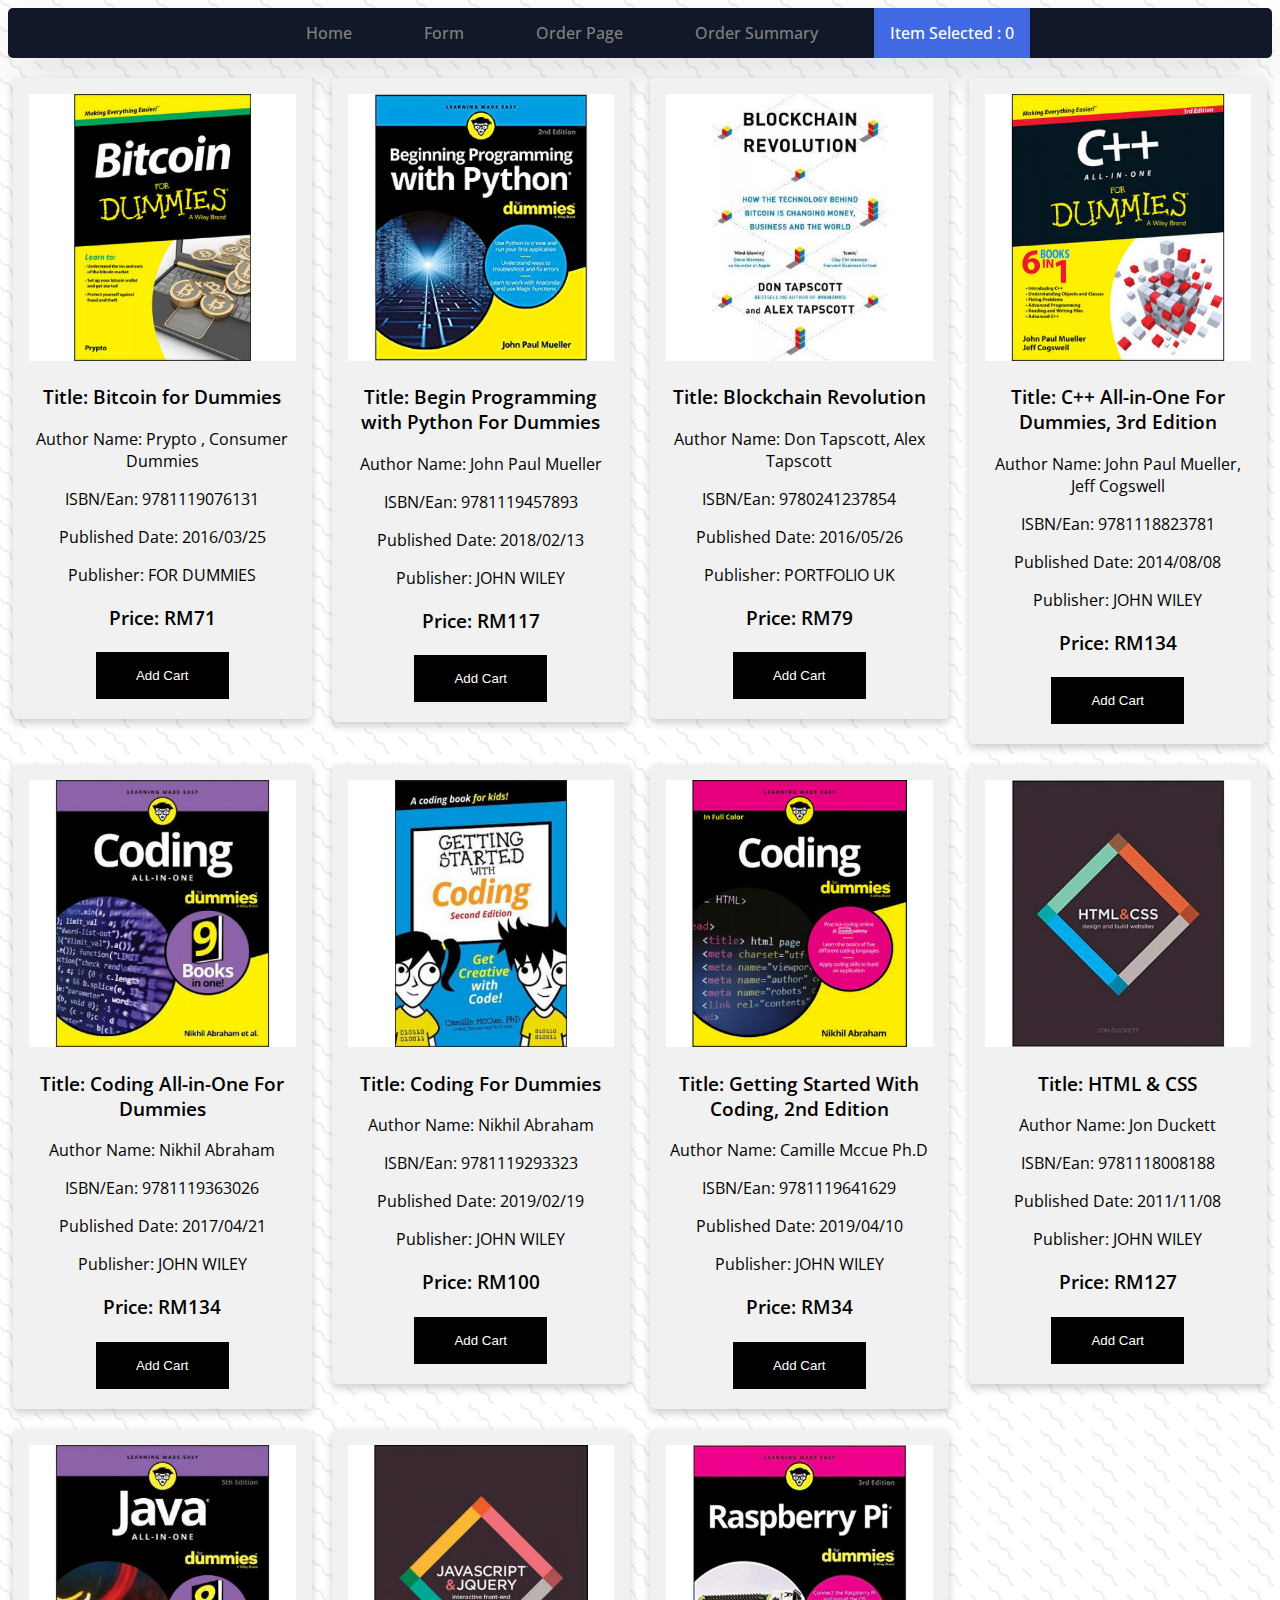
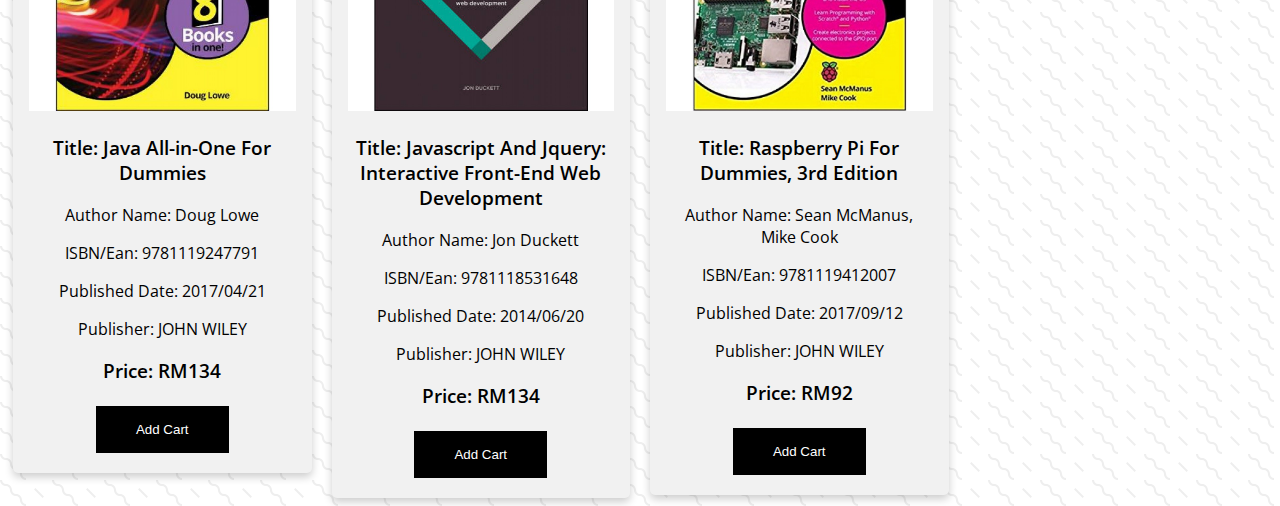
<file: catalog.html>
<!DOCTYPE html>
<html lang="en">

<head>
    <meta charset="UTF-8">
    <meta http-equiv="X-UA-Compatible" content="IE=edge">
    <meta name="viewport" content="width=device-width, initial-scale=1">
    <link rel="stylesheet" href="style.css" />
    <title>Catalog</title>
    <style>
        * {
            box-sizing: border-box;
        }

        img {
            width: 100%;

        }

        h3 {
            font-weight: 600;
        }

        /* Float four columns side by side */
        .column {
            float: left;
            width: 25%;
            padding: 0 10px;
        }

        /* Remove extra left and right margins, due to padding */
        .row {
            margin: 0 -5px;
        }

        /* Clear floats after the columns */
        .row:after {
            content: "";
            display: table;
            clear: both;
        }

        /* Responsive columns */
        @media screen and (max-width: 600px) {
            .column {
                width: 100%;
                display: block;
                margin-bottom: 20px;
            }
        }

        /* Style the counter cards */
        .card {
            box-shadow: 0 4px 8px 0 rgba(0, 0, 0, 0.2);
            padding: 16px;
            text-align: center;
            background-color: #f1f1f1;
            border-radius: 5px 5px 5px 5px;
            
        }
    </style>
</head>

<body>
    <nav>
        <ul>
            <ol><a href="/index.html">Home</a></ol>
            <ol><a href="/form.html">Form</a></ol>
            <ol><a href="/catalog.html">Order Page</a></ol>
            
            <ol><a href="/cart.html">Order Summary</a></ol>
            <ol class="cart">
                <a href="cart.html">
                    Item Selected : <span>0</span>
                </a>
            </ol>
        </ul>
    </nav>
   

    <div class="row" style="height: 50%; padding-top: 20px;">
        <div class="column">
            <div class="card">
                <img src="/images/book1.jpg" alt="book1">
                <h3>Title: Bitcoin for Dummies</h3>
                <p>Author Name: Prypto , Consumer Dummies</p>
                <p>ISBN/Ean: 9781119076131</p>
                <p>Published Date: 2016/03/25</p>
                <p>Publisher: FOR DUMMIES</p>
                <h3>Price: RM71</h3>
                <div>
                    <button class="add-button">Add Cart</button>
                </div>
            </div>
        </div>

        <div class="column">
            <div class="card">
                <img src="/images/book2.jpg" alt="book2">
                <h3>Title: Begin Programming with Python For Dummies</h3>
                <p>Author Name: John Paul Mueller</p>
                <p>ISBN/Ean: 9781119457893</p>
                <p>Published Date: 2018/02/13</p>
                <p>Publisher: JOHN WILEY</p>
                <h3>Price: RM117</h3>
                <div>
                    <button class="add-button">Add Cart</button>
                </div>
            </div>
        </div>

        <div class="column">
            <div class="card">
                <img src="/images/book3.jpg" alt="book3">
                <h3>Title: Blockchain Revolution</h3>
                <p>Author Name: Don Tapscott, Alex Tapscott</p>
                <p>ISBN/Ean: 9780241237854</p>
                <p>Published Date: 2016/05/26</p>
                <p>Publisher: PORTFOLIO UK</p>
                <h3>Price: RM79</h3>
                <div>
                    <button class="add-button">Add Cart</button>
                </div>
            </div>
        </div>

        <div class="column">
            <div class="card">
                <img src="/images/book4.jpg" alt="book4">
                <h3>Title: C++ All-in-One For Dummies, 3rd Edition</h3>
                <p>Author Name: John Paul Mueller, Jeff Cogswell</p>
                <p>ISBN/Ean: 9781118823781</p>
                <p>Published Date: 2014/08/08</p>
                <p>Publisher: JOHN WILEY</p>
                <h3>Price: RM134</h3>
                <div>
                    <button class="add-button">Add Cart</button>
                </div>
            </div>
        </div>
    </div>

    <div class="row" style="height: 50%; padding-top: 20px;">
        <div class="column">
            <div class="card">
                <img src="/images/book5.jpg" alt="book5">
                <h3>Title: Coding All-in-One For Dummies</h3>
                <p>Author Name: Nikhil Abraham</p>
                <p>ISBN/Ean: 9781119363026</p>
                <p>Published Date: 2017/04/21</p>
                <p>Publisher: JOHN WILEY</p>
                <h3>Price: RM134</h3>
                <div>
                    <button class="add-button">Add Cart</button>
                </div>
            </div>
        </div>

        <div class="column">
            <div class="card">
                <img src="/images/book6.jpg" alt="book6">
                <h3>Title: Coding For Dummies</h3>
                <p>Author Name: Nikhil Abraham</p>
                <p>ISBN/Ean: 9781119293323</p>
                <p>Published Date: 2019/02/19</p>
                <p>Publisher: JOHN WILEY</p>
                <h3>Price: RM100</h3>
                <div>
                    <button class="add-button">Add Cart</button>
                </div>
            </div>
        </div>

        <div class="column">
            <div class="card">
                <img src="/images/book7.jpg" alt="book7">
                <h3>Title: Getting Started With Coding, 2nd Edition</h3>
                <p>Author Name: Camille Mccue Ph.D</p>
                <p>ISBN/Ean: 9781119641629</p>
                <p>Published Date: 2019/04/10</p>
                <p>Publisher: JOHN WILEY</p>
                <h3>Price: RM34</h3>
                <div>
                    <button class="add-button">Add Cart</button>
                </div>
            </div>
        </div>

        <div class="column">
            <div class="card">
                <img src="/images/book8.jpg" alt="book8">
                <h3>Title: HTML & CSS</h3>
                <p>Author Name: Jon Duckett</p>
                <p>ISBN/Ean: 9781118008188</p>
                <p>Published Date: 2011/11/08</p>
                <p>Publisher: JOHN WILEY</p>
                <h3>Price: RM127</h3>
                <div>
                    <button class="add-button">Add Cart</button>
                </div>
            </div>
        </div>
    </div>

    <div class="row" style="height: 50%; padding-top: 20px;">
        <div class="column">
            <div class="card">
                <img src="/images/book9.jpg" alt="book9">
                <h3>Title: Java All-in-One For Dummies</h3>
                    <p>Author Name: Doug Lowe</p>
                    <p>ISBN/Ean: 9781119247791</p>
                    <p>Published Date: 2017/04/21</p>
                    <p>Publisher: JOHN WILEY</p>
                    <h3>Price: RM134</h3>
                <div>
                    <button class="add-button">Add Cart</button>
                </div>
            </div>
        </div>

        <div class="column">
            <div class="card">
                <img src="/images/book10.jpg" alt="book10">
                <h3>Title: Javascript And Jquery: Interactive Front-End Web Development</h3>
                    <p>Author Name: Jon Duckett</p>
                    <p>ISBN/Ean: 9781118531648</p>
                    <p>Published Date: 2014/06/20</p>
                    <p>Publisher: JOHN WILEY</p>
                    <h3>Price: RM134</h3>

                <div>
                    <button class="add-button">Add Cart</button>
                </div>
            </div>
        </div>

        <div class="column">
            <div class="card">
                <img src="/images/book11.jpg" alt="book11">
                <h3>Title: Raspberry Pi For Dummies, 3rd Edition</h3>
                    <p>Author Name: Sean McManus, Mike Cook</p>
                    <p>ISBN/Ean: 9781119412007</p>
                    <p>Published Date: 2017/09/12</p>
                    <p>Publisher: JOHN WILEY</p>
                    <h3>Price: RM92</h3>
                <div>
                    <button class="add-button">Add Cart</button>
                </div>
            </div>
        </div>

    </div>

    <script src="main.js"></script>
</body>

</html>
</file>
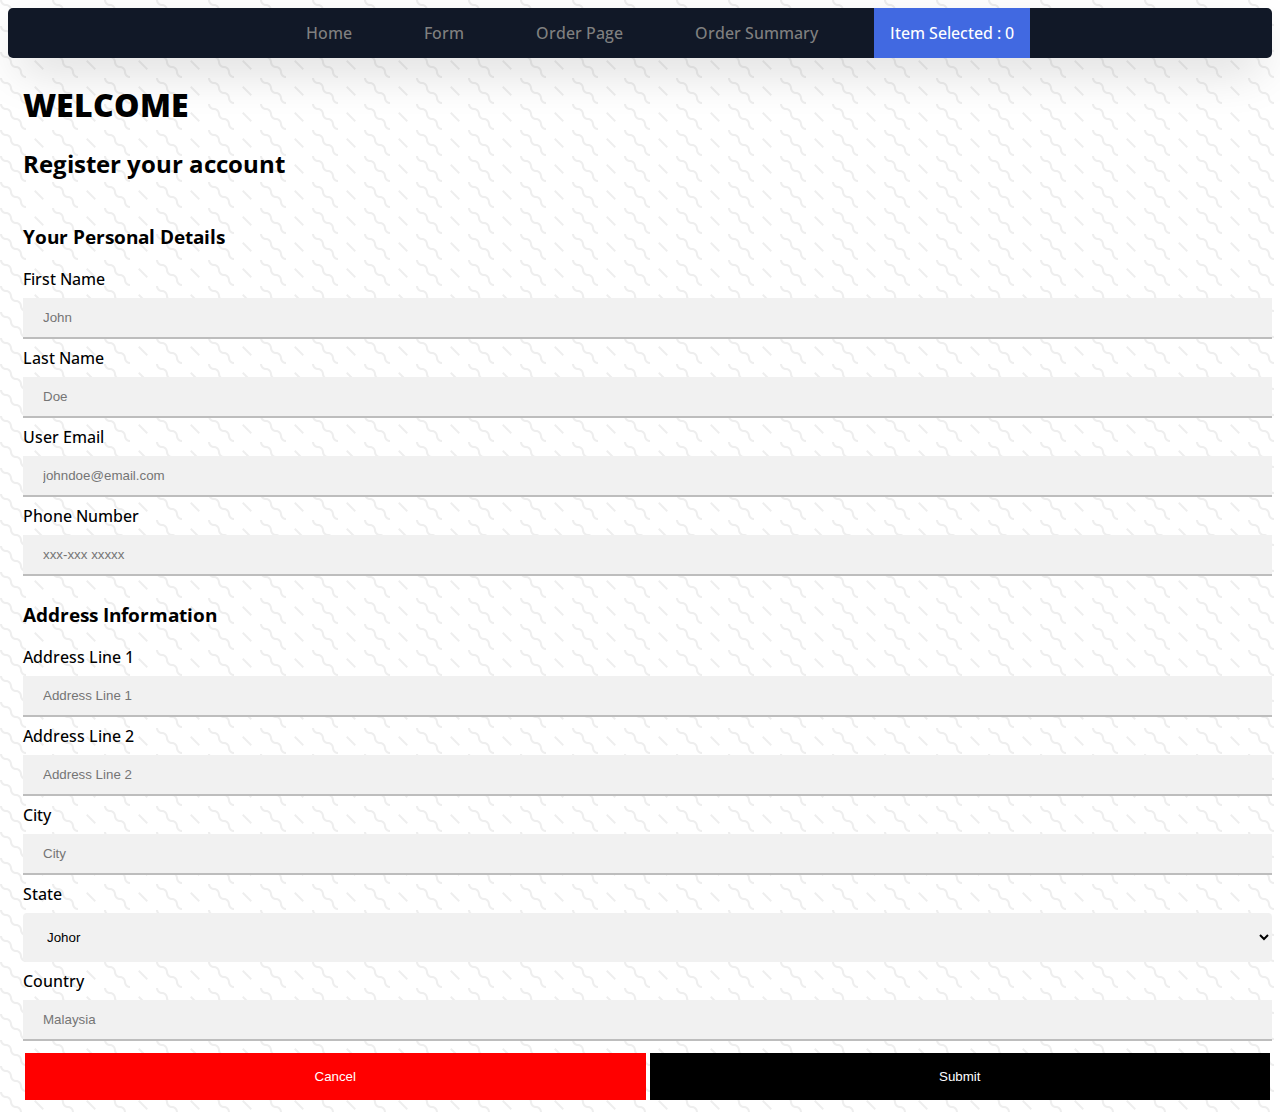
<file: form.html>
<!DOCTYPE html>

<html>

<head>
    <meta charset="UTF-8" />
    <meta name="viewport" content="width=device-width, initial-scale=1" />
    <link rel="stylesheet" href="style.css" />
    <title>LAB 4 - Form</title>

    <style>
        h1 {
            font-weight: 800;
            margin-top: 2%;
        }

        h3 {
            font-weight: 700;
        }

        label {
            font-weight: 300;
        }

        form {
            display: flex;
            flex-direction: column;
            flex-wrap: nowrap;
            margin-top: 5px;
        }

        input {
            display: table-cell;
            border: none;
            border-bottom: 2px solid rgb(189, 189, 189);
            width: 100%;
            padding: 12px 20px;
            margin: 8px 0;
            box-sizing: border-box;
            background: #f1f1f1;
        }

        select {
            width: 100%;
            padding: 16px 20px;
            border: none;
            border-radius: 4px;
            margin: 8px 0;
            background-color: #f1f1f1;
        }

        button[type=submit] {
            background-color: #000000;
            border: none;
            color: white;
            padding: 16px 32px;
            text-decoration: none;
            margin: 4px 2px;
            cursor: pointer;
            width: 50%;
        }

        button[type=cancel] {
            background-color: red;
            border: none;
            color: white;
            padding: 16px 32px;
            text-decoration: none;
            margin: 4px 2px;
            cursor: pointer;
            width: 50%;
        }

        b {
            font-weight: 500;
        }
    </style>
</head>

<body>

    <nav>
        <ul>
            <ol><a href="/index.html">Home</a></ol>
            <ol><a href="/form.html">Form</a></ol>
            <ol><a href="/catalog.html">Order Page</a></ol>
            <ol><a href="/cart.html">Order Summary</a></ol>
            <ol class="cart">
                <a href="cart.html">
                    Item Selected : <span>0</span>
                </a>
            </ol>
        </ul>
    </nav>
    <p id="msg"></p>
    <div style="margin-left: 15px;">
        <h1>WELCOME</h1>
        <h2>Register your account</h2>
        
    </div>

    <div class="reg-form">
        <form onsubmit="confirmation()">
            <h3>Your Personal Details</h3>

            <label for="fname"><b>First Name</b></label>
            <input type="text" id='fname' name='fname' placeholder="John" required>

            <label for="lname"><b>Last Name</b></label>
            <input type="text" id='lname' name='lname' placeholder="Doe">

            <label for="user-email"><b>User Email</b></label>
            <input type="email" id="user-email" name='user-email' placeholder="johndoe@email.com" required>

            <label for="user-phone"><b>Phone Number</b></label>
            <input type="tel" id="user-phone" name='user-phone' placeholder="xxx-xxx xxxxx" onclick="NumValidation()" required>


            <h3>Address Information</h3>

            <label for="Add-Line1"><b>Address Line 1</b></label>
            <input type="text" id="Add-Line1" name='Add-Line1' placeholder="Address Line 1" required>

            <label for="Add-Line2"><b>Address Line 2</b></label>
            <input type='text' id="Add-Line2" name='Add-Line2' placeholder="Address Line 2" required>

            <label for="Add-City"><b>City </b></label>
            <input type='text' id="Add-City" name="Add-City" placeholder="City" required>

            <label for="Add-State"><b>State </b></label>
            <select name=slist required>
                <option value="Johor">Johor</option>
                <option value="Kedah">Kedah</option>
                <option value="Kelantan">Kelantan</option>
                <option value="Kuala Lumpur">Kuala Lumpur</option>
                <option value="Labuan">Labuan</option>
                <option value="Malacca">Malacca</option>
                <option value="Negeri Sembilan">Negeri Sembilan</option>
                <option value="Pahang">Pahang</option>
                <option value="Perak">Perak</option>
                <option value="Perlis">Perlis</option>
                <option value="Penang">Penang</option>
                <option value="Sabah">Sabah</option>
                <option value="Sarawak">Sarawak</option>
                <option value="Selangor">Selangor</option>
                <option value="Terengganu">Terengganu</option>
            </select>


            <label for="Add-Country"><b>Country</b></label>
            <input type='text' id="Add-Country" name="Add-Country" placeholder="Malaysia" required>


            <div style="display: flex; justify-content: center;">
                <button type="cancel">Cancel</button>
                <button type="submit">Submit</button>
            </div>

        </form>
    </div>

    <script>
        function confirmation(form) {
            var message;

            if (confirm("Do you want to submit?") == true) {
                message = "Data saved successfully!";
                alert("Done");
            } else {
                message = "Save Canceled!";
                alert("Cancled");
            }

            document.getElementById("msg").innerHTML = message;
        }
    </script>

</body>

</html>
</file>
<file: style.css>
@import url("https://fonts.googleapis.com/css2?family=Open+Sans:wght@300;400;500;600;700;800&display=swap");

html {
  font-family: "Open Sans", sans-serif;
  background-color: #ffffff;
  background-image: url("data:image/svg+xml,%3Csvg width='52' height='26' viewBox='0 0 52 26' xmlns='http://www.w3.org/2000/svg'%3E%3Cg fill='none' fill-rule='evenodd'%3E%3Cg fill='%23b6b6b6' fill-opacity='0.24'%3E%3Cpath d='M10 10c0-2.21-1.79-4-4-4-3.314 0-6-2.686-6-6h2c0 2.21 1.79 4 4 4 3.314 0 6 2.686 6 6 0 2.21 1.79 4 4 4 3.314 0 6 2.686 6 6 0 2.21 1.79 4 4 4v2c-3.314 0-6-2.686-6-6 0-2.21-1.79-4-4-4-3.314 0-6-2.686-6-6zm25.464-1.95l8.486 8.486-1.414 1.414-8.486-8.486 1.414-1.414z' /%3E%3C/g%3E%3C/g%3E%3C/svg%3E");
}

nav {
  background-color: #111827;
  border-radius: 5px 5px 5px 5px;
  box-shadow: rgba(0, 0, 0, 0.2) 0px 18px 50px -10px;
}

ul {
  list-style-type: none;
  display: flex;
  flex-direction: row;
  flex-wrap: nowrap;
  align-items: flex-start;
  justify-content: center;

  margin: 0;
  padding: 0;
  overflow: hidden;
  width: 100%;
}

ol {
  float: left;

  font-weight: 500;
}

ol a {
  display: block;
  color: grey;
  text-align: center;
  padding: 14px 16px;
  text-decoration: none;
  font-family: "Open Sans", sans-serif;
  font-weight: 500;
}

ol a:hover {
  color: yellow;
}

.cart a {
  background-color: royalblue;
  color: #fff;
  cursor: pointer;
  text-decoration: none;
}

.container {
  display: flex;
  justify-content: center;
  flex-wrap: wrap;
  margin-top: 50px;
  padding-bottom: 100px;
}
img {
  width: 20%;
  height: 50%;
}
.image {
  margin-right: 20px;
  margin-left: 20px;
  position: relative;
  overflow: hidden;
}

.add-cart {
  position: absolute;
  width: 100%;
  background-color: darkgrey;
  transition: all 0.3s ease-in-out;
  opacity: 0;
  cursor: pointer;
  text-align: center;
}

.add-button {
  background-color: #000000;
  border: none;
  color: white;
  padding: 16px 32px;
  text-decoration: none;
  margin: 4px 2px;
  cursor: pointer;
  width: 50%;
}

/* ----------------- CART PAGE --------------- */

.container-products {
  max-width: 700px;
  display: flex;
  margin: 0 auto;
  margin-top: 50px;
  justify-content: space-between;
  justify-content: center;
  flex-wrap: wrap;
  padding-bottom: 100px;
}

.product-header {
  width: 75%;
  display: flex;
  justify-content: flex-start;
  border-bottom: 4px solid rgb(86, 86, 255);
  margin: 0 auto;
  font-weight: 800;
}

.product-title {
  width: 45%;
}

.price {
  width: 15%;
  display: flex;
  align-items: center;
}

.quantity {
  width: 30%;
  display: flex;
  align-items: center;
}

.total {
  width: 10%;
  display: flex;
  align-items: center;
}

.product {
  width: 45%;
  display: flex;
  justify-content: space-between;
  padding: 10px 0;
}

.products {
  width: 75%;
  display: flex;
  flex-wrap: wrap;
}

.basketTotalContainer {
  display: flex;
  justify-content: flex-end;
  width: 100%;
  padding: 10px 0;
}

.basketTotalTitle {
  width: 30%;
}

.basketTotal {
  width: 10%;
}

.content-img {
  display: flex;
  flex-direction: column;
  background-color: white;
  margin-top: 20px;
  box-shadow: rgba(0, 0, 0, 0.2) 0px 18px 50px -10px;
  align-items: center;
  justify-content: space-between;
}

.order-content {
  display: grid;
  grid-template-columns: 490px 490px 490px;
  grid-template-rows: 490px 490px 490px;
  align-items: center;
  grid-gap: 20px;
  justify-content: space-between;
  margin-left: 5px;
}

.order-content2 {
  display: flex;
  flex-direction: column;
  flex-wrap: nowrap;
}

.content-card {
  display: flex;
  flex-direction: row;
  background-color: white;
  margin-top: 20px;
  box-shadow: rgba(0, 0, 0, 0.2) 0px 18px 50px -10px;
  align-items: center;
  justify-content: space-between;
}

.reg-form {
  display: flex;
  flex-direction: column;
  flex-wrap: nowrap;
  justify-content: flex-start;
  margin-left: 15px;
}

.intro-container {
  font-weight: 800;
  color: black;
  font-size: 50px;
  text-align: center;
  margin-top: 20%;
}

.cart-card {
  display: flex;
  flex-direction: column;
  background-color: white;
  margin-top: 24px;
  box-shadow: rgb(0 0 0 / 20%) 0px 18px 50px -10px;
  align-items: center;
  justify-content: center;
  flex-wrap: wrap;
  border-radius: 5px 5px 5px 5px;
}

.cart-card2 {
  display: flex;
  flex-direction: column;
  background-color: white;
  margin-top: 24px;
  box-shadow: rgb(0 0 0 / 20%) 0px 18px 50px -10px;
  align-items: center;
  justify-content: center;
  flex-wrap: wrap;
  border-radius: 5px 5px 5px 5px;
}
</file>
